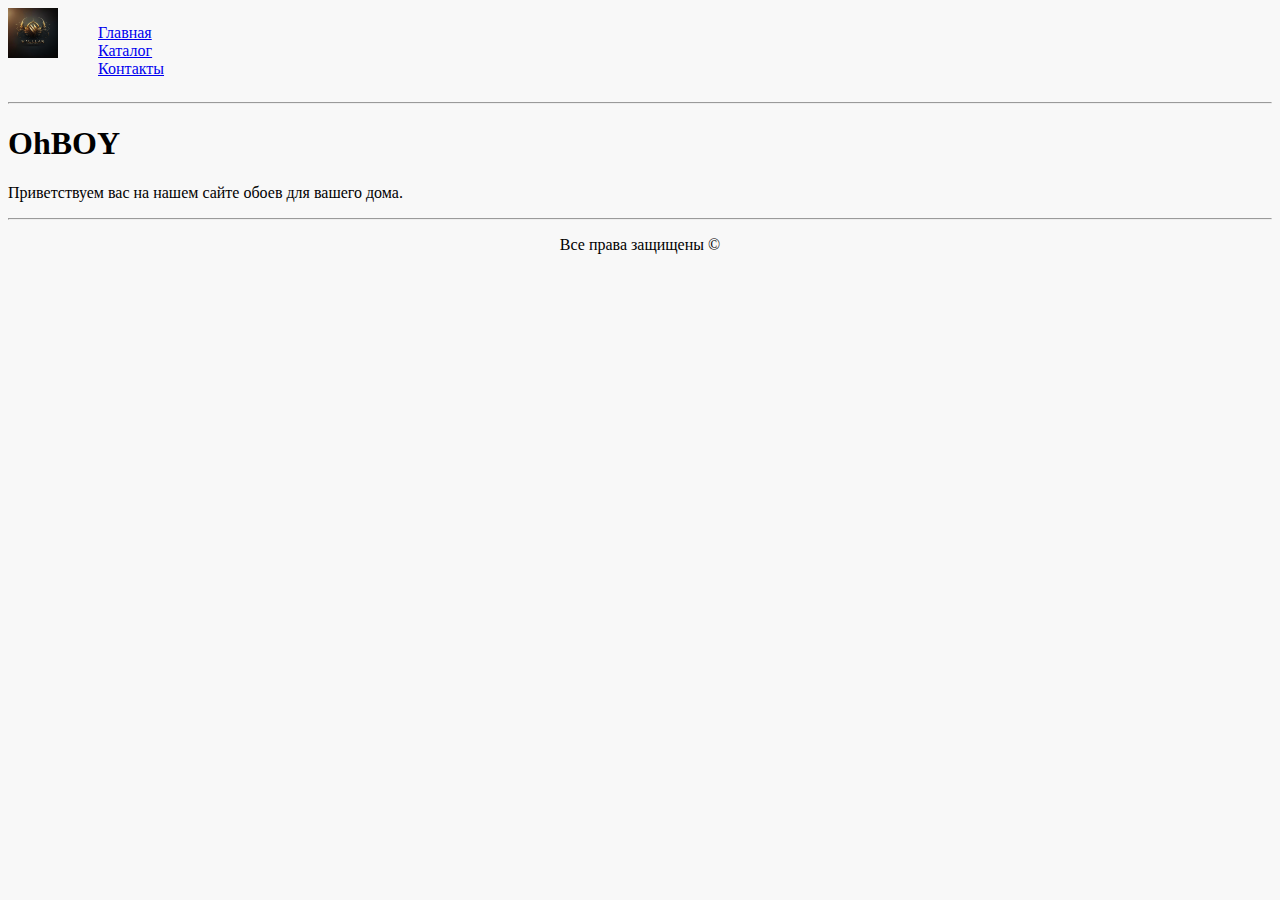
<file: index.html>
<!DOCTYPE html>
<html lang="en">
<head>
    <meta charset="UTF-8">
    <meta name="viewport" content="width=device-width, initial-scale=1.0">
    <link rel = "stylesheet" type = "text/css" href = "style.css">
    <title>Document</title>
</head>
<body>
<header>
    <img src="./img/logo.jpg" width="50px" height="50">
    <ul class="header-ul">
        <li><a href="./index.html">Главная</a></li>
        <li><a href="./katalog.html">Каталог</a></li>
        <li><a href="./kontakt.html">Контакты</a></li>
    </ul>
</header>
<hr>
<h1>OhBOY</h1>
<p>Приветствуем вас на нашем сайте обоев для вашего дома.</p>
<hr>
<footer>
<p>Все права защищены &copy;</p>
</footer>
</body>
</html>
</file>
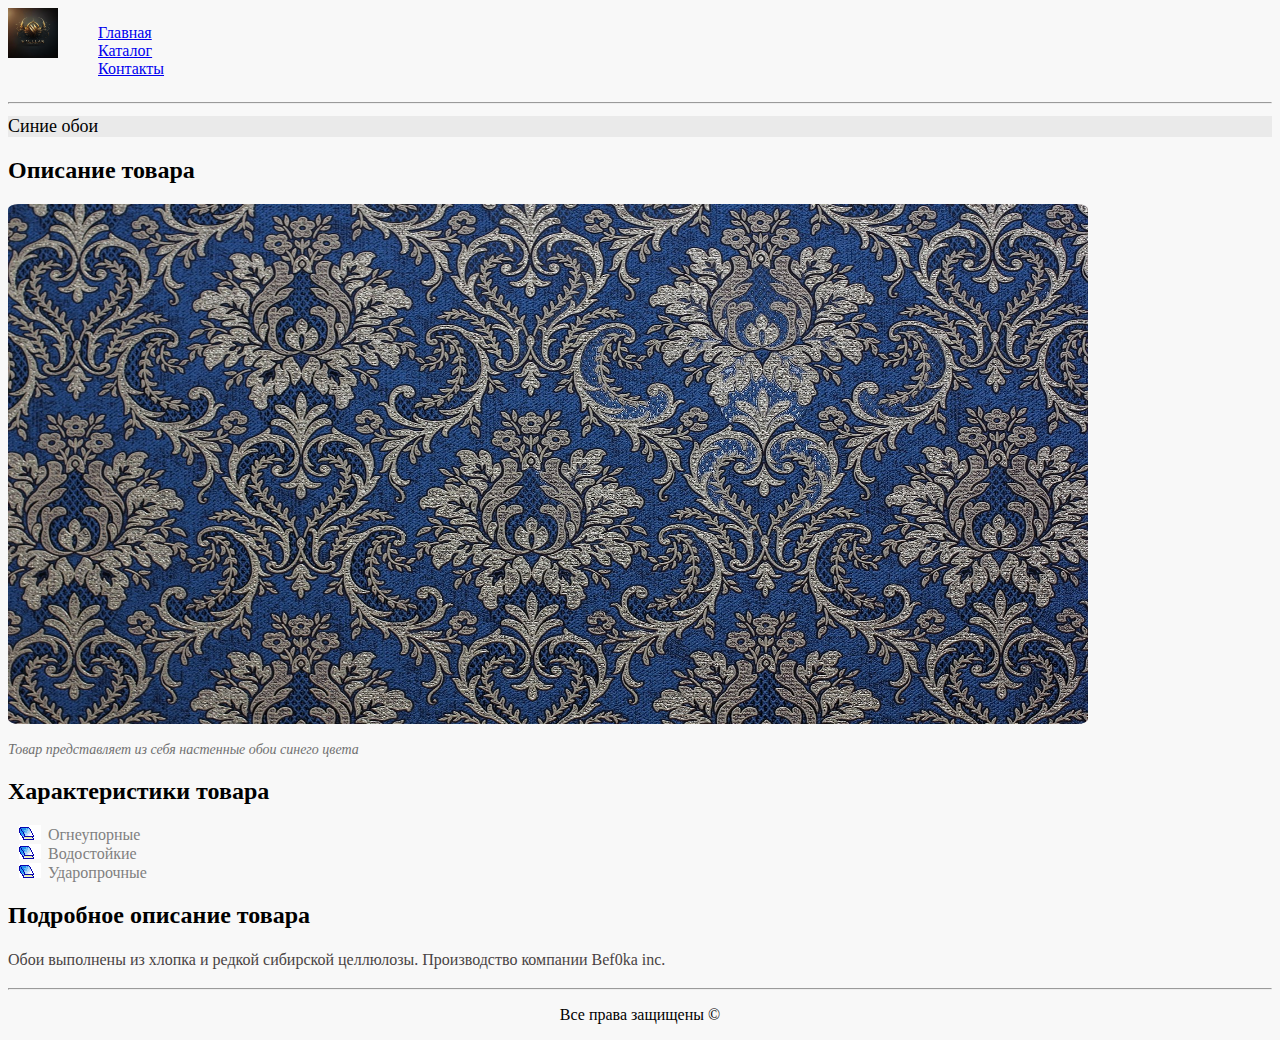
<file: blue.html>
<!DOCTYPE html>
<html lang="en">

<head>
    <meta charset="UTF-8">
    <meta name="viewport" content="width=device-width, initial-scale=1.0">
    <link rel = "stylesheet" type = "text/css" href = "style.css">
    <title>Document</title>
</head>

<body>
    <header>
        <img src="./img/logo.jpg" width="50px" height="50"s>
        <ul class="header-ul">
            <li><a href="./index.html">Главная</a></li>
            <li><a href="./katalog.html">Каталог</a></li>
            <li><a href="./kontakt.html">Контакты</a></li>
        </ul>
    </header>
<hr>
    <h1 class="tovarh1">Синие обои</h1>
    <h2>Описание товара</h2>
    <a href="img/blue.jpg" target="_blank"><img src="./img/blue.jpg" width="1080" height="520" class="imgg"></a>
    <p class="opis">Товар представляет из себя настенные обои синего цвета</p>
    <h2>Характеристики товара</h2>
        <ul class="list">
            <li>Огнеупорные</li>
            <li>Водостойкие</li>
            <li>Ударопрочные</li>
        </ul>
    <h2>Подробное описание товара</h2>
    <p class="podropis">Обои выполнены из хлопка и редкой сибирской целлюлозы. Производство компании Bef0ka inc.</p>
    <hr>
<footer> 
    <p>Все права защищены &copy;</p>
</footer>
</body>

</html>
</file>
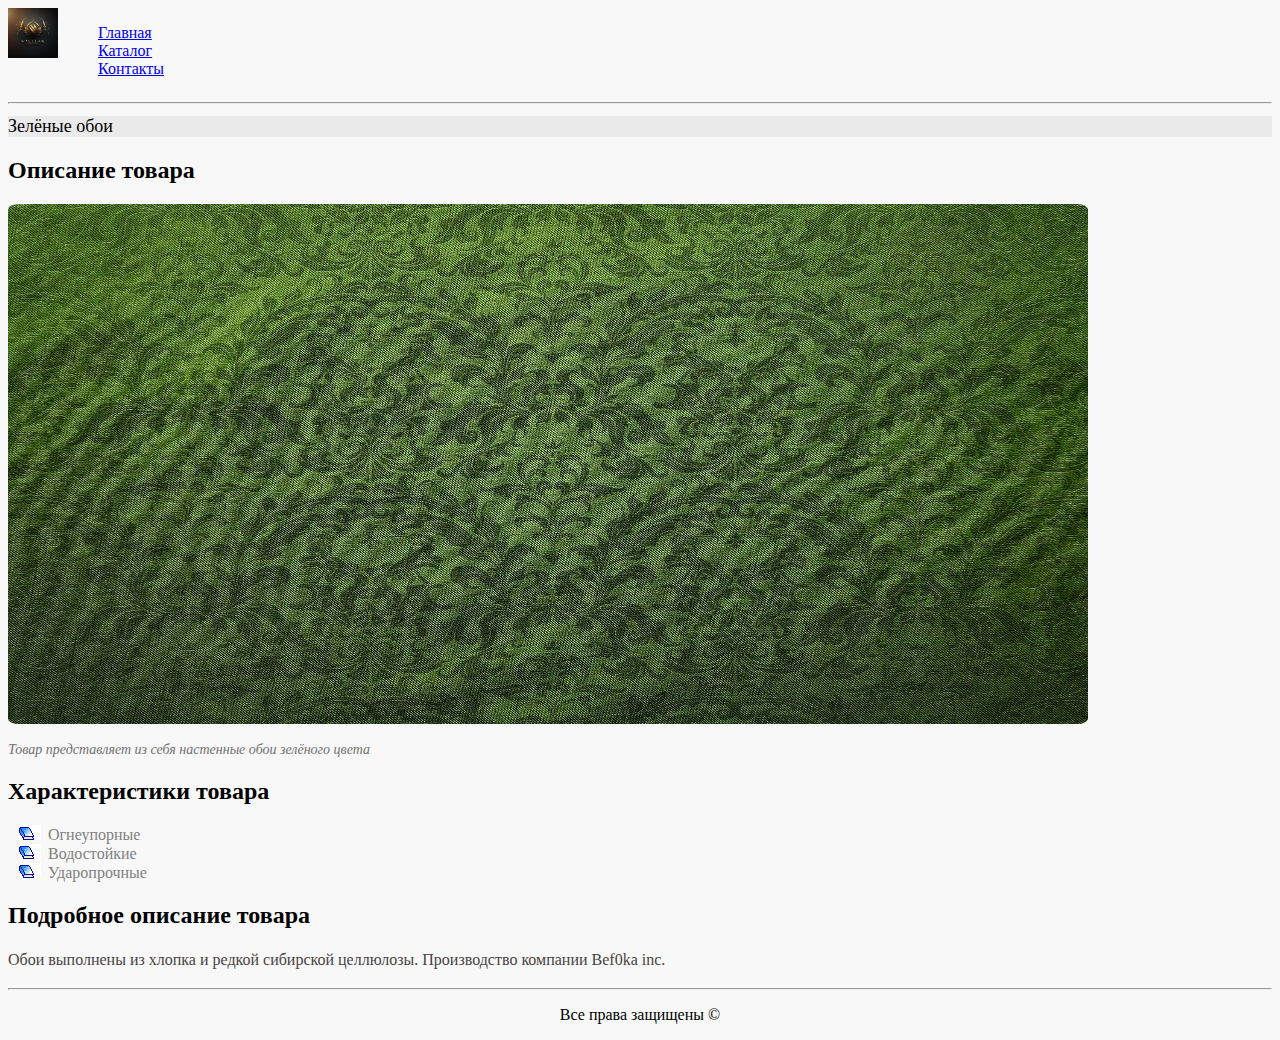
<file: green.html>
<!DOCTYPE html>
<html lang="en">

<head>
    <meta charset="UTF-8">
    <meta name="viewport" content="width=device-width, initial-scale=1.0">
    <link rel = "stylesheet" type = "text/css" href = "style.css">
    <title>Document</title>
</head>

<body>
    <header>
        <img src="./img/logo.jpg" width="50px" height="50">
        <ul class="header-ul">
            <li><a href="./index.html">Главная</a></li>
            <li><a href="./katalog.html">Каталог</a></li>
            <li><a href="./kontakt.html">Контакты</a></li>
        </ul>
    </header>
<hr>
    <h1 class="tovarh1">Зелёные обои</h1>
    <h2>Описание товара</h2>
    <a href="img/green.jpg" target="_blank"><img src="./img/green.jpg" width="1080" height="520" class="imgg"></a>
    <p class="opis">Товар представляет из себя настенные обои зелёного цвета</p>
    <h2>Характеристики товара</h2>
        <ul class="list">
            <li>Огнеупорные</li>
            <li>Водостойкие</li>
            <li>Ударопрочные</li>
        </ul>
    <h2>Подробное описание товара</h2>
    <p class="podropis">Обои выполнены из хлопка и редкой сибирской целлюлозы. Производство компании Bef0ka inc.</p>
    <hr>
<footer>
    <p>Все права защищены &copy;</p>
</footer>
</body>

</html>
</file>
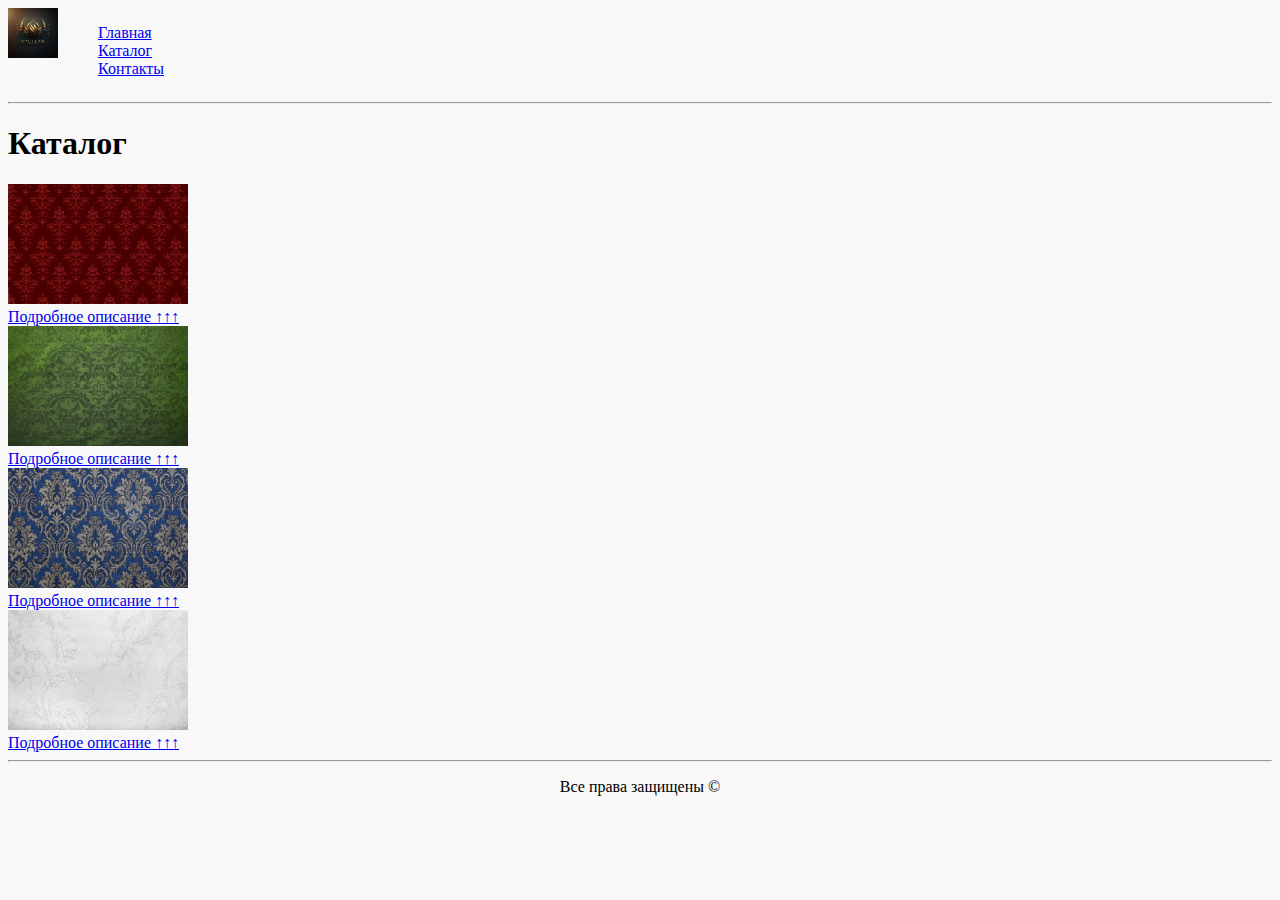
<file: katalog.html>
<!DOCTYPE html>
<html lang="en">
<head>
    <meta charset="UTF-8">
    <meta name="viewport" content="width=device-width, initial-scale=1.0">
    <link rel = "stylesheet" type = "text/css" href = "style.css">
    <title>Document</title>
</head>
<body>
    <header>
        <img src="./img/logo.jpg" width="50px" height="50">
        <ul class="header-ul">
            <li><a href="./index.html">Главная</a></li>
            <li><a href="./katalog.html">Каталог</a></li>
            <li><a href="./kontakt.html">Контакты</a></li>
        </ul>
    </header>
<hr>
<h1>Каталог</h1>
<img src="./img/red.jpg" alt="red" width="180" height="120">
<br>
<a href="red.html">Подробное описание ↑↑↑</a>
<br>
<img src="./img/green.jpg" alt="green" width="180" height="120">
<br>
<a href="green.html">Подробное описание ↑↑↑</a>
<br>
<img src="./img/blue.jpg" alt="blue" width="180" height="120">
<br>
<a href="blue.html">Подробное описание ↑↑↑</a>
<br>
<img src="./img/white.jpg" alt="white" width="180" height="120">
<br>
<a href="white.html">Подробное описание ↑↑↑</a>

<hr>
<footer>
<p>Все права защищены &copy;</p>
</footer>
</body>
</html>
</file>
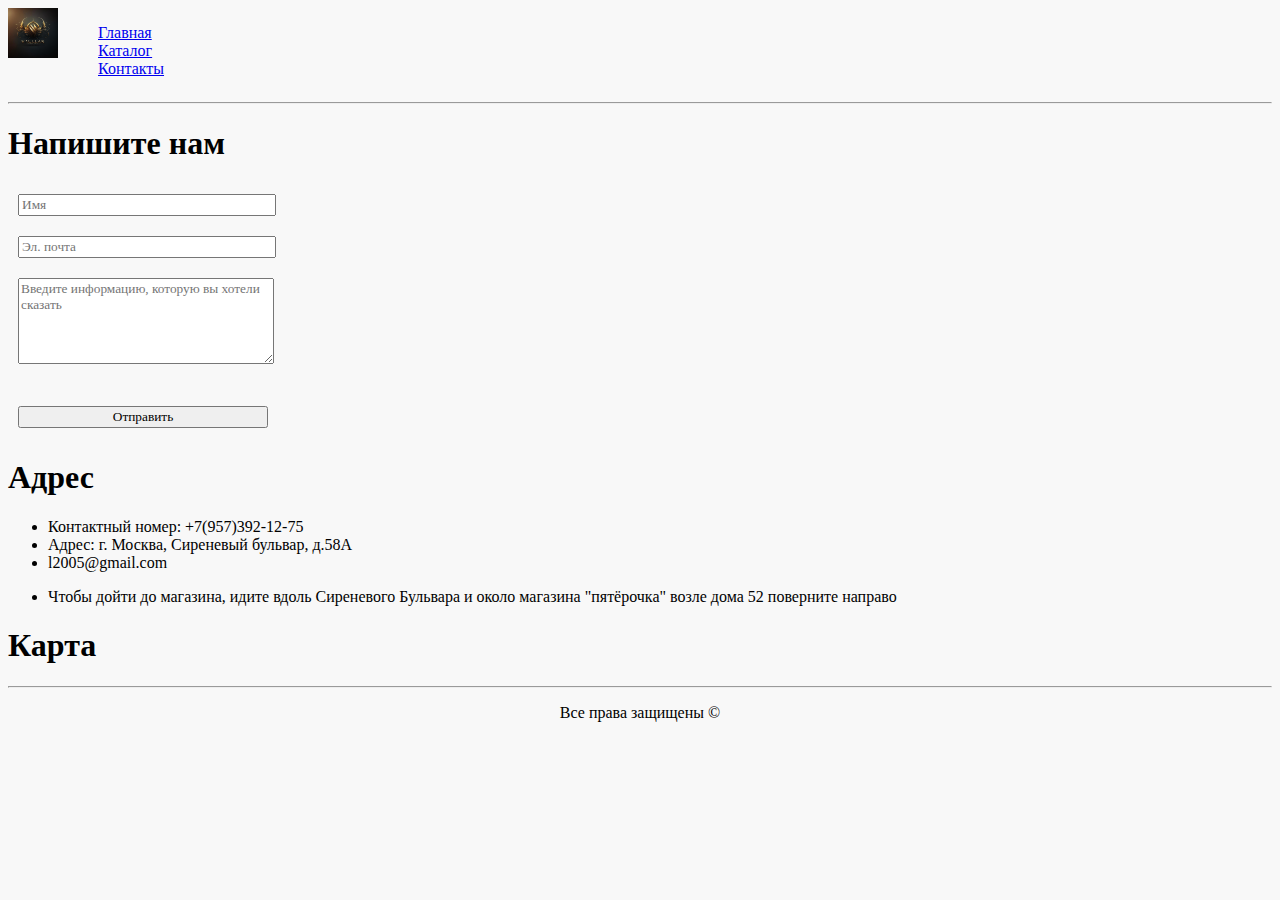
<file: kontakt.html>
<!DOCTYPE html>
<html lang="en">

<head>
    <meta charset="UTF-8">
    <meta name="viewport" content="width=device-width, initial-scale=1.0">
    <link rel = "stylesheet" type = "text/css" href = "style.css">
    <title>Document</title>

</head>

<body>
    <header>
        <img src="./img/logo.jpg" width="50px" height="50">
        <ul class="header-ul">
            <li><a href="./index.html">Главная</a></li>
            <li><a href="./katalog.html">Каталог</a></li>
            <li><a href="./kontakt.html">Контакты</a></li>
        </ul>
    </header>
    <hr>
    <h1>Напишите нам</h1>
    <form>
        <input type="text" placeholder="Имя" class="inp">
        <br>
        <input type="email" placeholder="Эл. почта" class="inp">
        <br>
        <textarea placeholder="Введите информацию, которую вы хотели сказать" rows="5" cols="33"  class="inp"></textarea>
        <br />
        <br />
        <input type="submit" value="Отправить" class="inp">
    </form>
    <h1>Адрес</h1>
    <ul>
        <li>Контактный номер: +7(957)392-12-75</li>
        <li>Адрес: г. Москва, Сиреневый бульвар, д.58А</li>
        <li>l2005@gmail.com</li>
        <li>
            <p>Чтобы дойти до магазина, идите вдоль Сиреневого Бульвара и около магазина "пятёрочка" возле дома 52
                поверните направо</p>
        </li>
    </ul>
    <h1>Карта</h1>
    <script type="text/javascript" charset="utf-8" async
        src="https://api-maps.yandex.ru/services/constructor/1.0/js/?um=constructor%3A7fba3a4f5bec78312763c04cbeb4a505692aee912d0ea4c5402cd9db8816ca32&amp;width=500&amp;height=400&amp;lang=ru_RU&amp;scroll=true">
    </script>
    <hr>
<footer>
    <p>Все права защищены &copy;</p>
</footer>
</body>

</html>
</file>
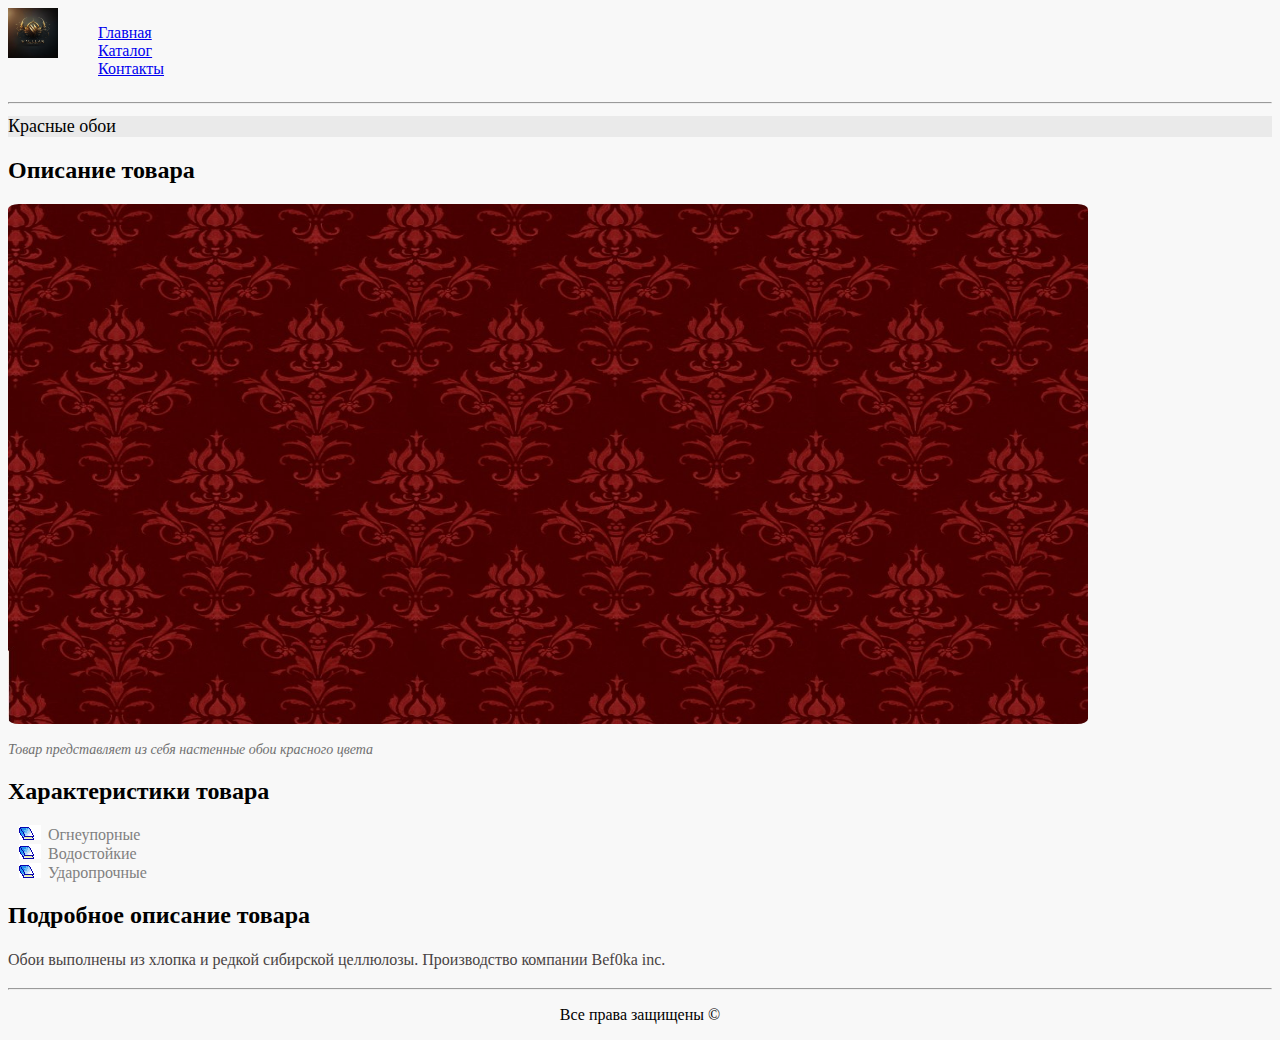
<file: red.html>
<!DOCTYPE html>
<html lang="en">

<head>
    <meta charset="UTF-8">
    <meta name="viewport" content="width=device-width, initial-scale=1.0">
    <link rel = "stylesheet" type = "text/css" href = "style.css">
    <title>Document</title>
</head>

<body>
    <header>
        <img src="./img/logo.jpg" width="50px" height="50">
        <ul class="header-ul">
            <li><a href="./index.html">Главная</a></li>
            <li><a href="./katalog.html">Каталог</a></li>
            <li><a href="./kontakt.html">Контакты</a></li>
        </ul>
    </header>
<hr>
    <h1 class="tovarh1">Красные обои</h1>
    <h2>Описание товара</h2>
    <a href="img/red.jpg" target="_blank"><img src="./img/red.jpg" width="1080" height="520" class="imgg"></a>
    <p class="opis">Товар представляет из себя настенные обои красного цвета</p>
    <h2>Характеристики товара</h2>
        <ul class="list">
            <li>Огнеупорные</li>
            <li>Водостойкие</li>
            <li>Ударопрочные</li>
        </ul>
    <h2>Подробное описание товара</h2>
    <p class="podropis">Обои выполнены из хлопка и редкой сибирской целлюлозы. Производство компании Bef0ka inc.</p>
    <hr>
    <footer>
    <p>Все права защищены &copy;</p>
    </footer>
</body>

</html>
</file>
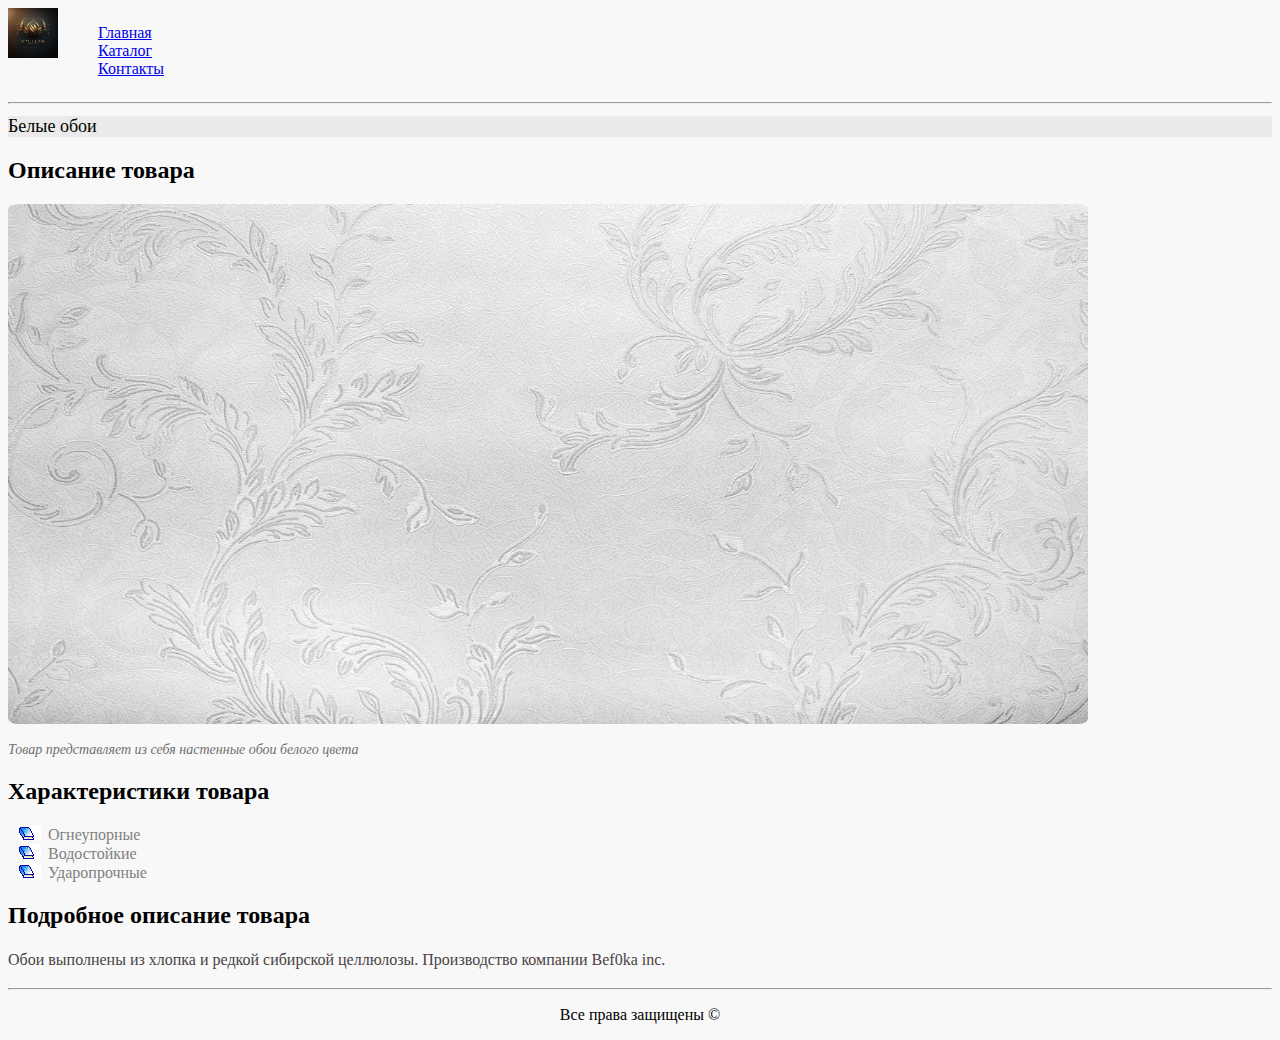
<file: white.html>
<!DOCTYPE html>
<html lang="en">

<head>
    <meta charset="UTF-8">
    <meta name="viewport" content="width=device-width, initial-scale=1.0">
    <link rel = "stylesheet" type = "text/css" href = "style.css">
    <title>Document</title>
</head>

<body>
    <header>
        <img src="./img/logo.jpg" width="50px" height="50">
        <ul class="header-ul">
            <li><a href="./index.html">Главная</a></li>
            <li><a href="./katalog.html">Каталог</a></li>
            <li><a href="./kontakt.html">Контакты</a></li>
        </ul>
    </header>
<hr>
    <h1 class="tovarh1">Белые обои</h1>
    <h2>Описание товара</h2>
    <a href="img/white.jpg" target="_blank"><img src="./img/white.jpg" width="1080" height="520" class="imgg"></a>
    <p class="opis">Товар представляет из себя настенные обои белого цвета</p>
    <h2>Характеристики товара</h2>
        <ul class="list">
            <li>Огнеупорные</li>
            <li>Водостойкие</li>
            <li>Ударопрочные</li>
        </ul>
    <h2>Подробное описание товара</h2>
    <p class="podropis">Обои выполнены из хлопка и редкой сибирской целлюлозы. Производство компании Bef0ka inc.</p>
    <hr>
<footer>
    <p>Все права защищены &copy;</p>
</footer>
</body>

</html>
</file>
<file: style.css>
body {
    background-color: #f8f8f8;
}

header {
    display: flex;
    font-family: "Century gothic";
}

footer {
    text-align: center;
}

.header-ul {
    list-style-type: none;
}

ul.header-ul a:hover {
	color: goldenrod;
}

.tovarh1 {
    color: black;
    font-size: 18px;
    font-weight: 400;
    background-color: #eaeaea;
}

.opis {
    color: #707070;
    font-size: 14px;
    font-style: italic;
    line-height: 16px;
}

.podropis {
    color: #484343;
    font-size: 16px;
    font-weight: 400;
    line-height: 24px;
    text-align: left;
}

.list {
    list-style-image: url(img/mark.png);
    color: gray;
    font-weight: 300;
}

.inp {
    margin: 10px;
    width: 250px;
    color: black;
    font-family: "Century gothic";
}

.imgg {
    border-radius: 1%;
    border-width: 10px;
    border-color: black;
}
</file>
